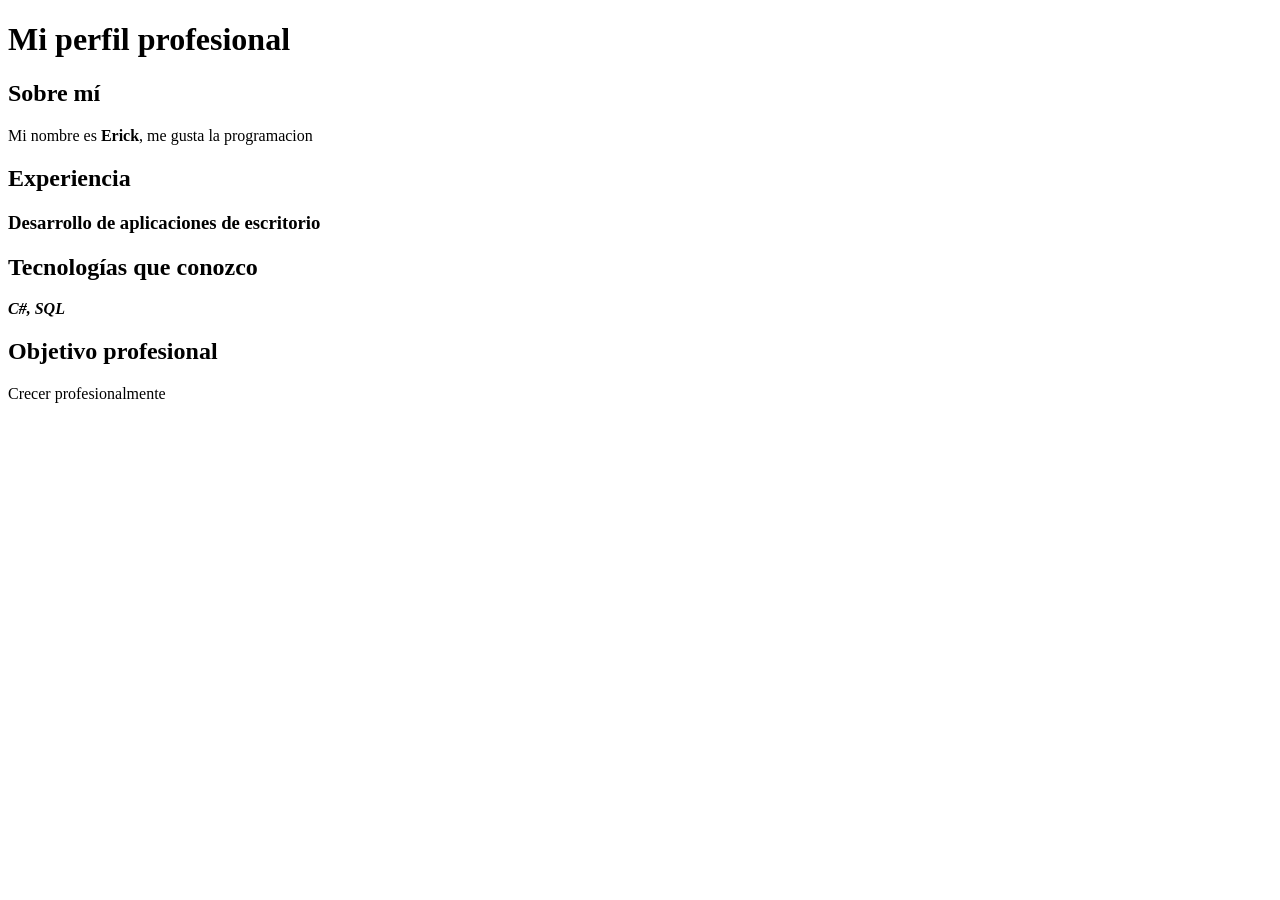
<file: index.html>
<!DOCTYPE html>
<html lang="es">
    <head>
        <meta charset="UTF-8">
        <meta
            name="viewport"
            content="width=device-width, initial-scale=1.0"
        >
        <title>Mi perfil profesional</title>
    </head>
    <body>
        <h1>Mi perfil profesional</h1>

        <h2>Sobre mí</h2>

        <p>Mi nombre es <strong>Erick</strong>, me gusta la programacion</p>
        <h2>Experiencia</h2>
        <h3>Desarrollo de aplicaciones de escritorio</h3>

        <h2>Tecnologías que conozco</h2>
        
        <p><strong><em>C#, SQL</em></strong></p>

        <h2>Objetivo profesional</h2>
        <p>Crecer profesionalmente</p>

    </body>
</html>
</file>
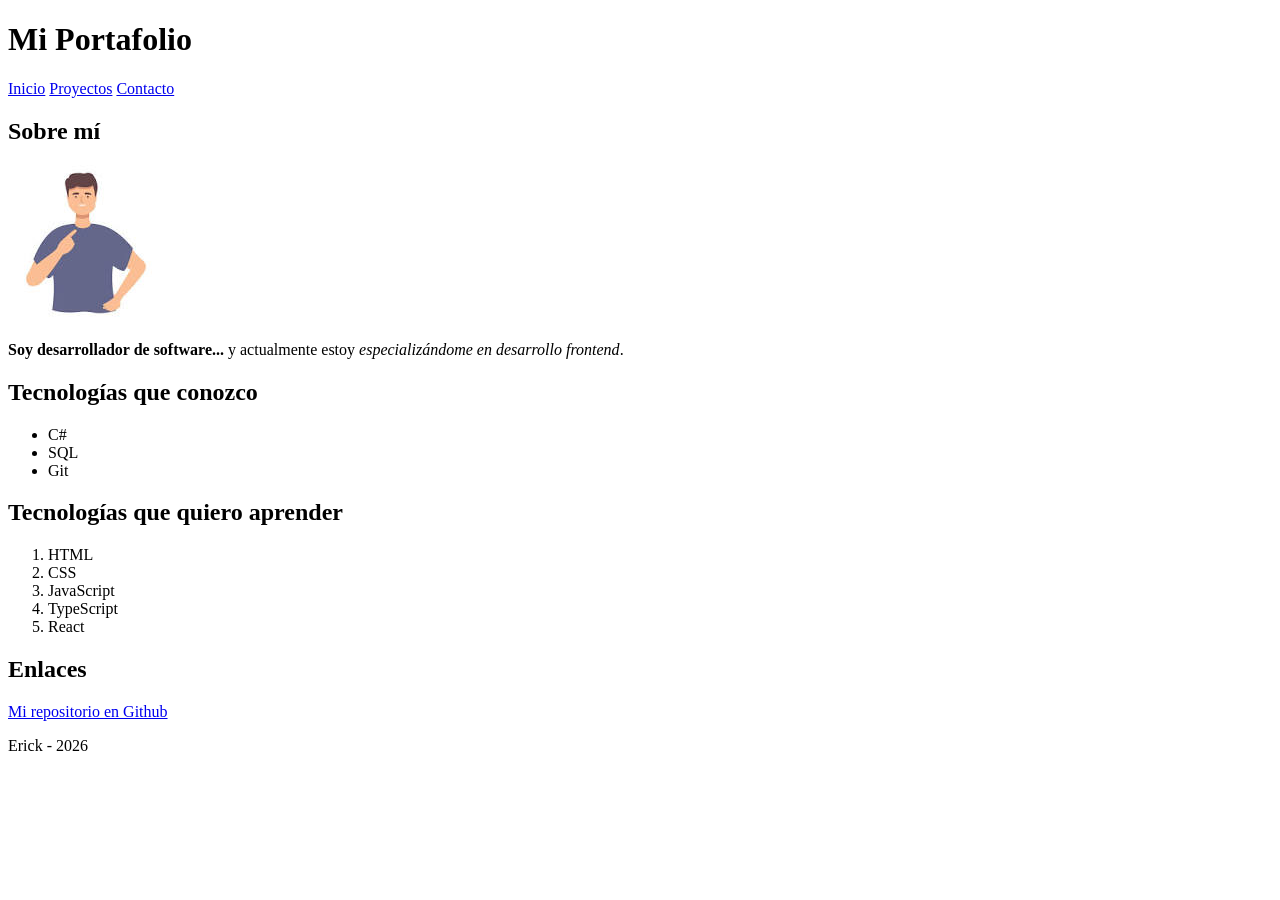
<file: 01-html/ejercicio-02/index.html>
<!DOCTYPE html>
<html lang="es">
<head>
    <meta charset="UTF-8">
    <meta name="viewport" content="width=device-width, initial-scale=1.0">
    <title>Mi Portafolio</title>
</head>
<body>
    <header>
        <h1>Mi Portafolio</h1>
        <nav>   
            <a href="Inicio.html">Inicio</a>
            <a href="Proyectos.html">Proyectos</a>
            <a href="Contacto.html">Contacto</a>
        </nav>
    </header>

    <main>
        <section>
            <h2>Sobre mí</h2>
            <img src="img/ImagenYo.jpeg" alt="Imagen del desarrollador">
            <p>
                <strong>Soy desarrollador de software...</strong>
                y actualmente estoy <em>especializándome en desarrollo frontend</em>.
            </p>
        </section>

        <section>
            <h2>Tecnologías que conozco</h2>
            <ul>
                <li>C#</li>
                <li>SQL</li>
                <li>Git</li>
            </ul>
        </section>

        <section>
            <h2>Tecnologías que quiero aprender</h2>
            <ol>
                <li>HTML</li>
                <li>CSS</li>
                <li>JavaScript</li>
                <li>TypeScript</li>
                <li>React</li>
            </ol>
        </section>

        <section>
            <h2>Enlaces</h2>

            <a href="https://github.com/erickjimenez2909/ruta-desarrollo-frontend">Mi repositorio en Github</a>
        </section>
    </main>

    <footer>
        <p>Erick - 2026</p>
    </footer>
</body>
</html>
</file>
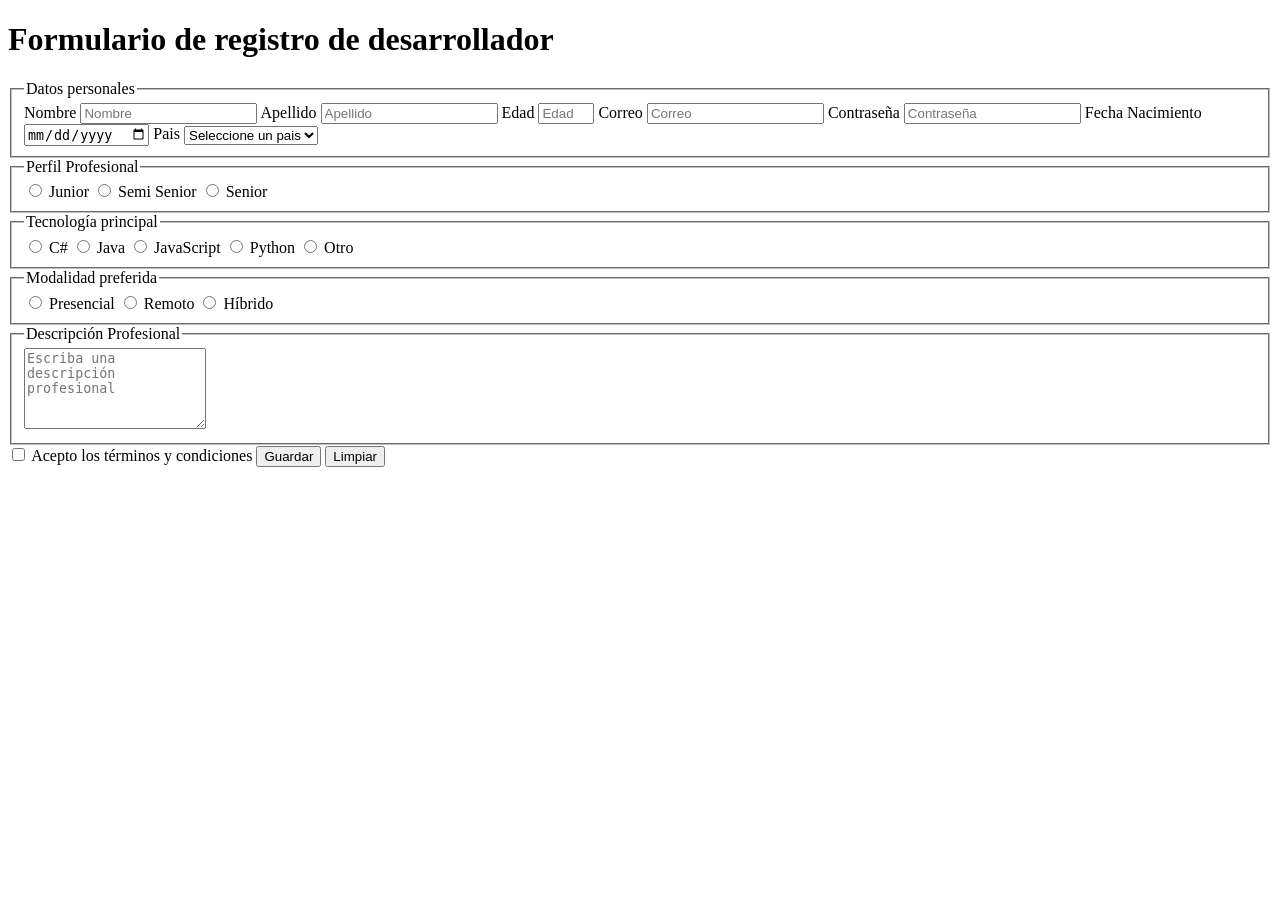
<file: 01-html/ejercicio-03/index.html>
<!DOCTYPE html>
<html lang="es">
<head>
    <meta charset="UTF-8">
    <meta name="viewport" content="width=device-width, initial-scale=1.0">
    <title>Registro de desarrollador</title>
</head>
<body>
    <form action="">
        <h1>Formulario de registro de desarrollador</h1>

        <fieldset>
            <legend>Datos personales</legend>

            <label for="nombre">Nombre</label>
            <input type="text" id="nombre" name="nombre" placeholder="Nombre" minlength="2" maxlength="50" required>

            <label for="apellido">Apellido</label>
            <input type="text" id="apellido" name="apellido" placeholder="Apellido" minlength="2" maxlength="50" required>

            <label for="edad">Edad</label>
            <input type="number" id="edad" name="edad" placeholder="Edad" min="18" max="100">

             <label for="correo">Correo</label>
            <input type="email" id="correo" name="correo" placeholder="Correo" required>

            <label for="contrasena">Contraseña</label>
            <input type="password" id="contrasena" name="contrasena" placeholder="Contraseña" minlength="8" maxlength="30" required>

            <label for="fecNacimiento">Fecha Nacimiento</label>
            <input type="date" id="fecNacimiento" name="fecNacimiento"> 

            <label for="pais">Pais</label>
            <select name="pais" id="pais" required>
                <option value="">Seleccione un pais</option>

                <option value="ve">Venezuela</option>

                <option value="ar">Argentina</option>

            </select>
            
        </fieldset>

        <fieldset>
            <legend>Perfil Profesional</legend>
            
            <input type="radio" id="junior" name="perfil" value="junior">
            <label for="junior">Junior</label>
            
            <input type="radio" id="semiSenior" name="perfil" value="semiSenior">
            <label for="semiSenior">Semi Senior</label>

            <input type="radio" id="senior" name="perfil" value="senior">
            <label for="senior">Senior</label>          
        </fieldset>

        <fieldset>
            <legend>Tecnología principal</legend>

            <input type="radio" id="csharp" name="tecnologia" value="c#">
            <label for="csharp">C#</label>

            <input type="radio" id="java" name="tecnologia" value="java">
            <label for="java">Java</label>

            <input type="radio" id="javascript" name="tecnologia" value="javascript">
            <label for="javascript">JavaScript</label>

            <input type="radio" id="python" name="tecnologia" value="python">
            <label for="python">Python</label>

            <input type="radio" id="otro" name="tecnologia" value="otro">
            <label for="otro">Otro</label> 
        </fieldset>
        
        <fieldset>
            <legend>Modalidad preferida</legend>

            <input type="radio" id="presencial" name="modalidad" value="presencial">
            <label for="presencial">Presencial</label>

            <input type="radio" id="remoto" name="modalidad" value="remoto">
            <label for="remoto">Remoto</label>

            <input type="radio" id="hibrido" name="modalidad" value="hibrido">
            <label for="hibrido">Híbrido</label>
        </fieldset>

       
        <fieldset>
            <legend>Descripción Profesional</legend>

            <textarea name="descripcion" id="descripcion" placeholder="Escriba una descripción profesional" rows="5"></textarea>
        </fieldset>


        <input type="checkbox" id="terminos" name="terminos" required>
        <label for="terminos">Acepto los términos y condiciones</label>

        <button type="submit">Guardar</button>
        <button type="reset">Limpiar</button>
    </form>
</body>
</html>
</file>
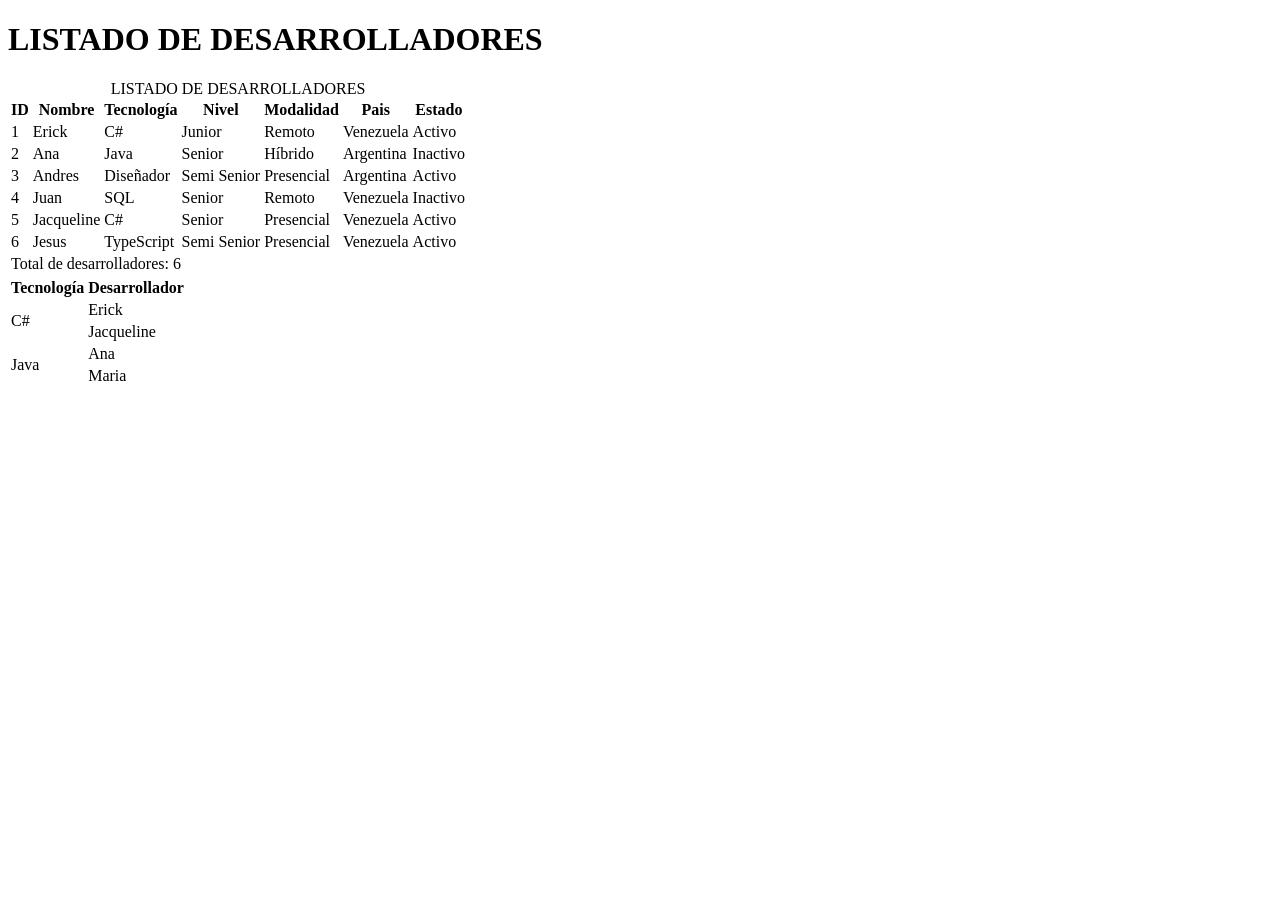
<file: 01-html/ejercicio-04/index.html>
<!DOCTYPE html>
<html lang="es">
<head>
    <meta charset="UTF-8">
    <meta name="viewport" content="width=device-width, initial-scale=1.0">
    <title>Tablas</title>
</head>
<body>
    <header>
        <h1>LISTADO DE DESARROLLADORES</h1>
        <nav>

        </nav>
    </header>
    
    <main>
        <section>
            <table>
                <caption>LISTADO DE DESARROLLADORES</caption>

                <thead>
                    <tr>
                        <th scope="col">ID</th>
                        <th scope="col">Nombre</th>
                        <th scope="col">Tecnología</th>
                        <th scope="col">Nivel</th>
                        <th scope="col">Modalidad</th>
                        <th scope="col">Pais</th>
                        <th scope="col">Estado</th>
                    </tr>
                </thead>

                <tbody>
                    <tr>
                        <td>1</td>
                        <td>Erick</td>
                        <td>C#</td>
                        <td>Junior</td>
                        <td>Remoto</td>
                        <td>Venezuela</td>
                        <td>Activo</td>
                    </tr>

                    <tr>
                        <td>2</td>
                        <td>Ana</td>
                        <td>Java</td>
                        <td>Senior</td>
                        <td>Híbrido</td>
                        <td>Argentina</td>
                        <td>Inactivo</td>
                    </tr>

                    <tr>
                        <td>3</td>
                        <td>Andres</td>
                        <td>Diseñador</td>
                        <td>Semi Senior</td>
                        <td>Presencial</td>
                        <td>Argentina</td>
                        <td>Activo</td>
                    </tr>

                    <tr>
                        <td>4</td>
                        <td>Juan</td>
                        <td>SQL</td>
                        <td>Senior</td>
                        <td>Remoto</td>
                        <td>Venezuela</td>
                        <td>Inactivo</td>
                    </tr>

                    <tr>
                        <td>5</td>
                        <td>Jacqueline</td>
                        <td>C#</td>
                        <td>Senior</td>
                        <td>Presencial</td>
                        <td>Venezuela</td>
                        <td>Activo</td>
                    </tr>

                    <tr>
                        <td>6</td>
                        <td>Jesus</td>
                        <td>TypeScript</td>
                        <td>Semi Senior</td>
                        <td>Presencial</td>
                        <td>Venezuela</td>
                        <td>Activo</td>
                    </tr>
                </tbody>

                <tfoot>
                    <tr>
                        <td colspan="7">Total de desarrolladores: 6</td>
                    </tr>
                </tfoot>
            </table>
        </section>

       <section>
            <table>
                <thead>
                    <tr>
                        <th scope="col">Tecnología</th>
                        <th scope="col">Desarrollador</th>
                    </tr>
                </thead>
                
                <tbody>
                    <tr>
                        <td rowspan="2">C#</td>
                        <td>Erick</td>
                    </tr>

                    <tr>
                        <td>Jacqueline</td>
                    </tr>


                    <tr>
                        <td rowspan="2">Java</td>
                        <td>Ana</td>
                    </tr>

                    <tr>
                        <td>Maria</td>
                    </tr>

                </tbody>
            </table>
       </section>
    </main>
</body>
</html>
</file>
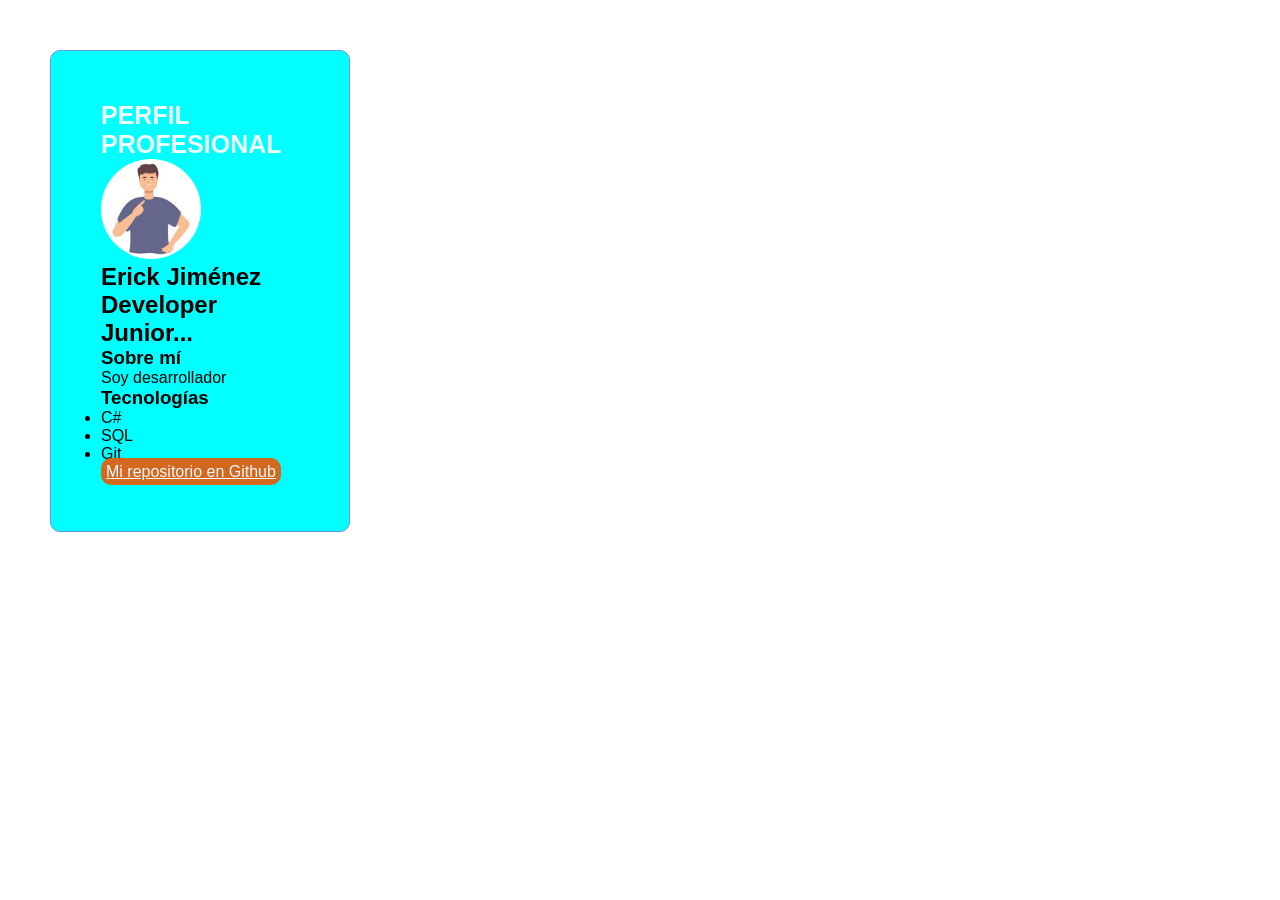
<file: 02-css/ejercicio-01/index.html>
<!DOCTYPE html>
<html lang="es">
<head>
    <meta charset="UTF-8">
    <meta 
        name="viewport" 
        content="width=device-width, initial-scale=1.0"
    >

    <title>Pagina con CSS</title>

    <link rel="stylesheet" href="css/styles.css">
</head>

<body>
    <main>
        <article class="perfil">
            <header>
                <h1 class="titulo">PERFIL PROFESIONAL</h1>

                <img class="foto-perfil" src="img/ImagenYo.jpeg" alt="Foto de perfil">

                <h2>Erick Jiménez</h2>
                <h2>Developer Junior...</h2>
            </header>


            <section class="descripcion">
                <h3>Sobre mí</h3>

                <p>Soy desarrollador</p>
            </section>

            <section class="tecnologias">
                <h3>Tecnologías</h3>

                <ul>
                    <li>C#</li>
                    <li>SQL</li>
                    <li>Git</li>
                </ul>
            </section>


            <footer>
                <a class="boton" href="https://github.com/erickjimenez2909/ruta-desarrollo-frontend">Mi repositorio en Github</a>
            </footer>
        </article>
    </main>
</body>
</html>
</file>
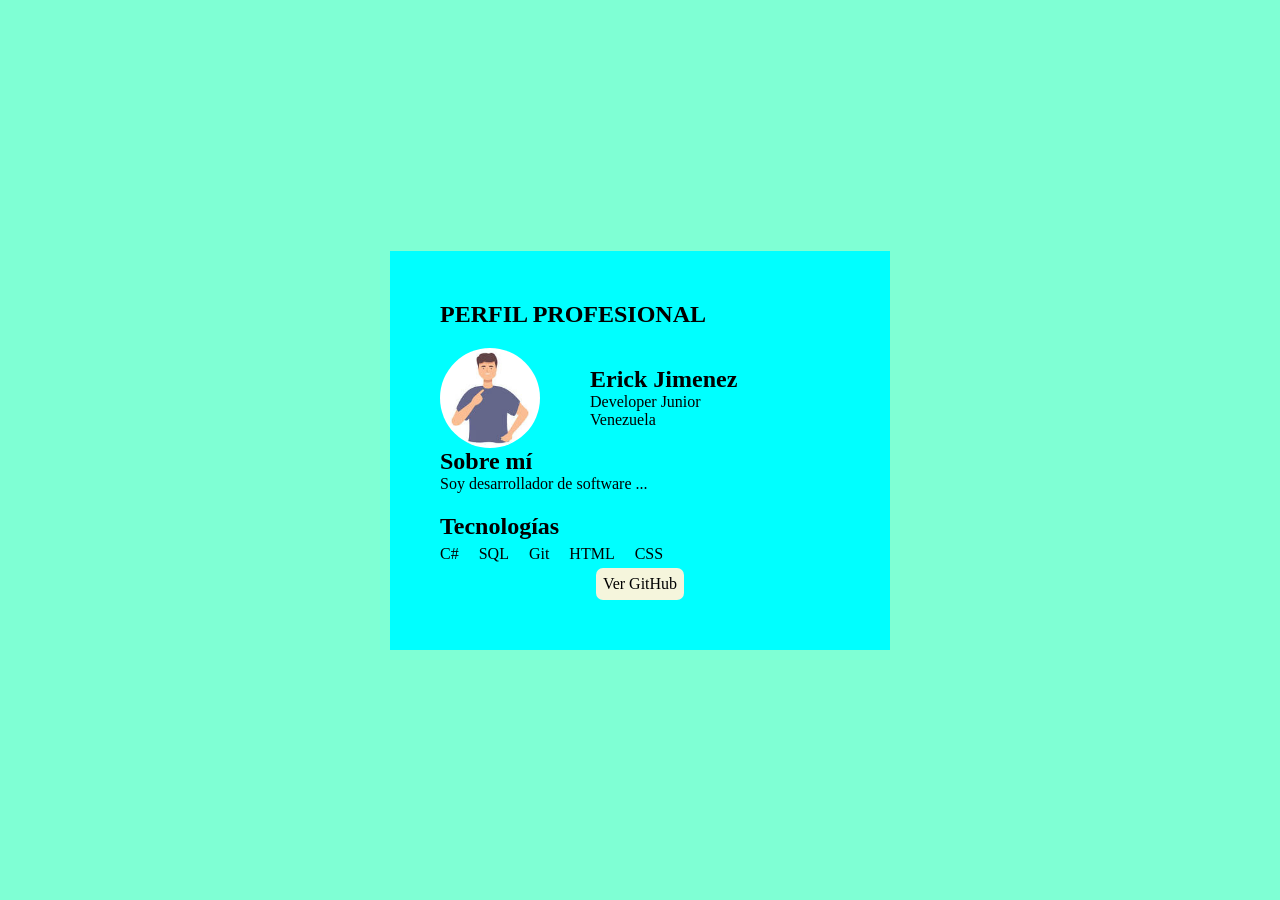
<file: 02-css/ejercicio-02/index.html>
<!DOCTYPE html>
<html lang="es">
<head>
    <meta charset="UTF-8">
    <meta name="viewport" content="width=device-width, initial-scale=1.0">
    <title>Practica con Flexbox</title>
    <link rel="stylesheet" href="css/styles.css">
</head>
<body>
    <main>
        <article class="perfil">
            <header>
                <h1 class="bloque">PERFIL PROFESIONAL</h1>
                
                <section class="info-principal">
                    <img class="imagen" src="img/ImagenYo.jpeg" alt="Imagen del desarrolador">

                    <div class="datos-personales">
                        <h2>Erick Jimenez</h2>

                        <p>Developer Junior</p>

                        <p>Venezuela</p>
                    </div>
                </section>
            </header>
                
            <section class="descripcion">
                <h2>Sobre mí</h2>

                <p>Soy desarrollador de software ...</p>
            </section>
            
            <section>
                <h2>Tecnologías</h2>

                <ul class="tecnologias">
                    <li>C#</li>
                    <li>SQL</li>
                    <li>Git</li>
                    <li>HTML</li>
                    <li>CSS</li>
                </ul>
            </section>

            <footer>
                <a class="boton" href="https://github.com/erickjimenez2909/ruta-desarrollo-frontend">Ver GitHub</a>
            </footer>

        </article>
    </main>
</body>
</html>
</file>
<file: 02-css/ejercicio-01/css/styles.css>
*{
    box-sizing: border-box;
    padding: 0;
    margin: 0;
}

.perfil{
    font-family: Arial, Helvetica, sans-serif;
    width: 300px;
    background-color: aqua;
    border-radius: 10px;
    padding: 50px;
    margin: 50px;
    border: 1px solid cornflowerblue;
}

.foto-perfil{
    border-radius: 50%;
    width: 100px;
}

.titulo{
    font-size: 25px;
    font-weight: 800;
    color: azure;
}

.boton{
    background-color: chocolate;
    border-radius: 10px;
    padding: 5px;
    color: aliceblue;
}
</file>
<file: 02-css/ejercicio-02/css/styles.css>
*{
    box-sizing: border-box;
    padding: 0;
    margin: 0;
}

body{
    min-height: 100vh;
    display: flex;
    justify-content: center;
    align-items: center;

    background-color: aquamarine;
}

.bloque{
    margin-bottom: 20px;
}

.perfil{
    width: 500px;
    background-color: aqua;
    padding: 50px;
}


.info-principal{
    display: flex;
    flex-direction: row;
    gap: 50px;
    align-items: center;
}


.imagen{
    width: 100px;
    height: 100px;
    border-radius: 50%;
}

.descripcion{
    margin-bottom: 20px;
}

.tecnologias{
    display: flex;
    margin-top: 5px;
    gap: 20px;
    list-style: none;
    flex-wrap: wrap;
}

footer{
    display: flex;
    justify-content: center;
}

.boton{
    display: inline-block;
    background-color: beige;
    margin-top: 5px;
    padding: 7px;
    border-radius: 7px;
    color: black;
    text-decoration: none;
}

.boton:hover{
    background-color: rgb(166, 210, 230);
}
</file>
